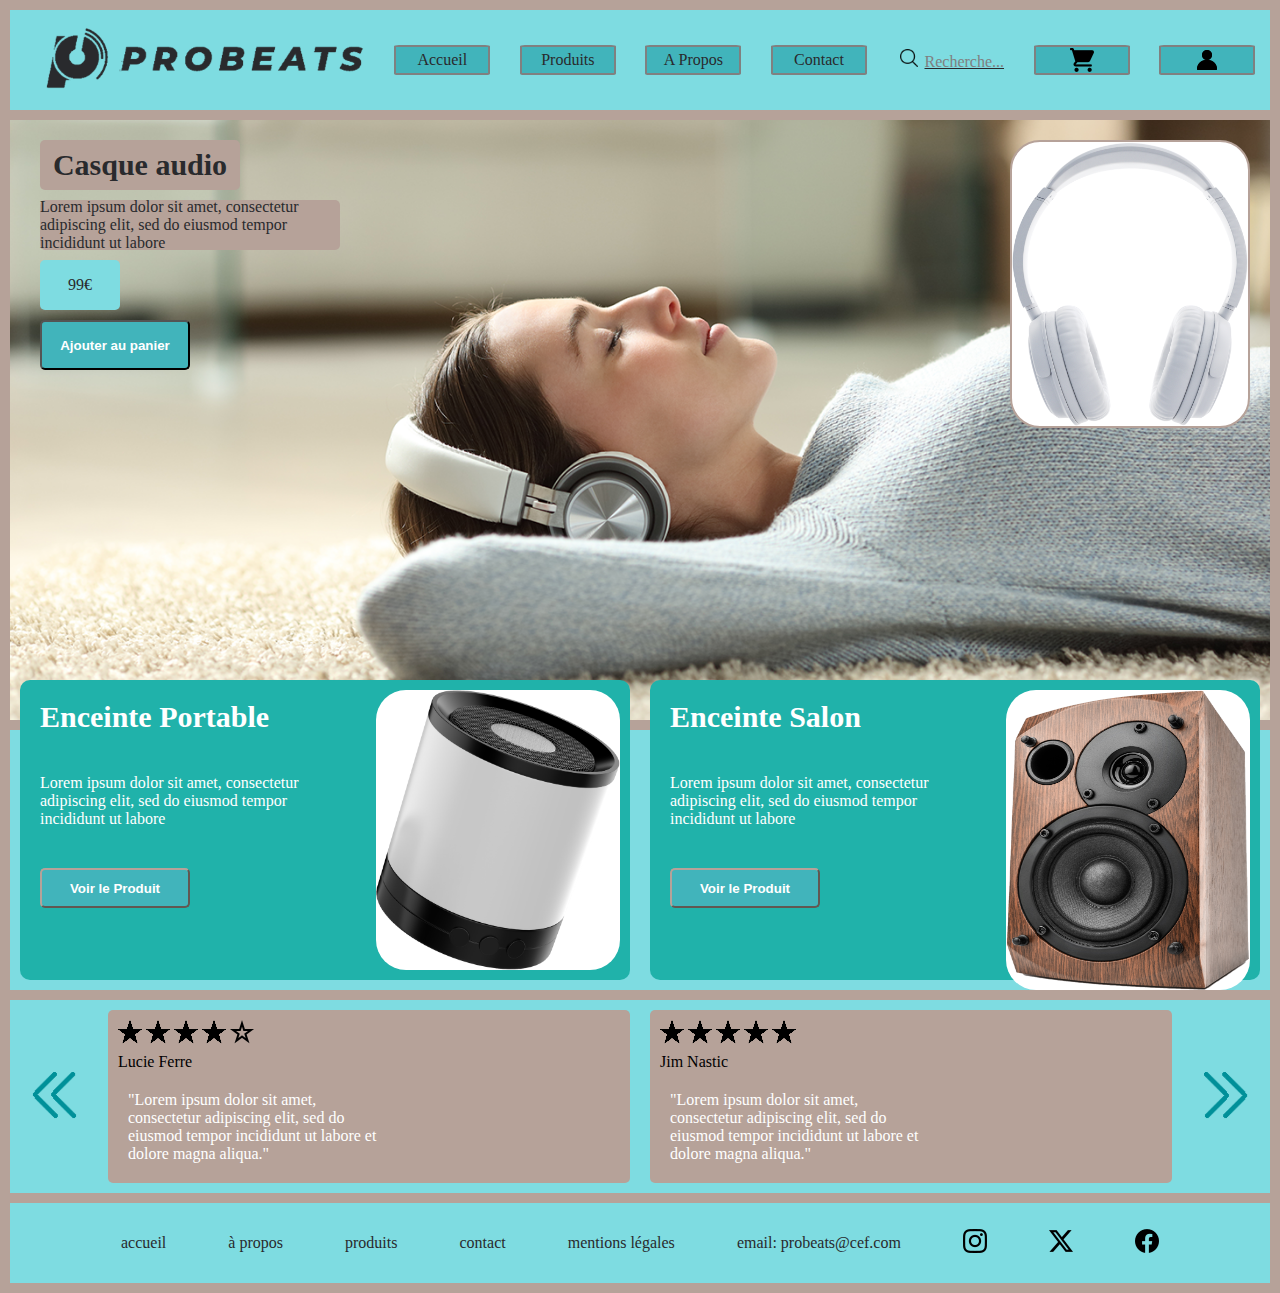
<file: index.html>
<!DOCTYPE html>
<html lang="fr">
<head>
    <meta charset="UTF-8">
    <meta name="viewport" content="width=device-width, initial-scale=1.0">
    <meta name="description" content="vente de matériel audio de ultra haute qualité sonore">
    <link rel="icon" type="image/png" href="./assets/img/favicon.png">
    <link rel="stylesheet" href="./assets/css/style.css">
    <title>Probeats</title>
</head>
<body class="index">
    <header>       
        <nav>
            <ul>
                <li><img src="./assets/img/logo.png" alt="logo de probeats"></li>
                <li><a href="./index.html">Accueil</a></li>
                <li><a href="./produits.html">Produits</a></li>
                <li><a href="./a-propos.html">A Propos</a></li>
                <li><a href="./contact.html">Contact</a></li>
                <li class="search">
                    <search>
                        <form action="./search/">
                            <button type="button"><img src="./assets/icone/recherche.png" alt="bouton recherche"></button>
                            <label for="search">Recherche...</label>
                        </form>
                    </search>
                </li>
                <li><a href="#"><img src="./assets/icone/panier.png" alt="bouton panier"></a></li>
                <li><a href="#"><img src="./assets/icone/compte.png" alt="bouton compte"></a></li>
            </ul>
            
        </nav>
    </header>
    <main>
        <section>
            <article>
                <h1>Casque audio</h1>
                <p>Lorem ipsum dolor sit amet, consectetur adipiscing elit, sed do eiusmod tempor incididunt ut labore </p>
                <span>99€</span>
                <button>Ajouter au panier</button>
            </article>
            <img src="./assets/img/casque.png" alt="casque audio blanc">
        </section>
        <div>
            <section class="section1">   
                <h2>Enceinte Portable</h2>
                <p>Lorem ipsum dolor sit amet, consectetur adipiscing elit, sed do eiusmod tempor incididunt ut labore</p>
                <button>Voir le Produit</button>
                <img src="./assets/img/enceinte_portable.png" alt="enceinte portable">
            </section>
            <section class="section2">
                <h2>Enceinte Salon</h2>
                <p>Lorem ipsum dolor sit amet, consectetur adipiscing elit, sed do eiusmod tempor incididunt ut labore</p>
                <button>Voir le Produit</button>
                <img src="./assets/img/enceinte_salon.png" alt="enceinte de salon">
           </section>
        </div>
        <div class="div">
            <article class="article">
                <a href="#"><img src="./assets/img/fleche_g_b.png" alt="flèche gauche"></a>
                <a href="#"><img src="./assets/img/fleche_g_g.png" alt="flèche gauche"></a>
            </article>
            <section>
                <article>
                    <img src="./assets/icone/etoile2.png" alt="">
                    <img src="./assets/icone/etoile2.png" alt="">
                    <img src="./assets/icone/etoile2.png" alt="">
                    <img src="./assets/icone/etoile2.png" alt="">
                    <img src="./assets/icone/etoile.png" alt="">
                </article>
                <span>Lucie Ferre</span>
                <p>"Lorem ipsum dolor sit amet, consectetur adipiscing elit, sed do eiusmod tempor incididunt ut labore et dolore magna aliqua."</p>
            </section>
            <section>
                <article>
                    <img src="./assets/icone/etoile2.png" alt="">
                    <img src="./assets/icone/etoile2.png" alt="">
                    <img src="./assets/icone/etoile2.png" alt="">
                    <img src="./assets/icone/etoile2.png" alt="">
                    <img src="./assets/icone/etoile2.png" alt="">
                </article>
                <span>Jim Nastic</span>
                <p>"Lorem ipsum dolor sit amet, consectetur adipiscing elit, sed do eiusmod tempor incididunt ut labore et dolore magna aliqua."</p>
            </section>
            <article class="article">
                <a href="#"><img src="./assets/img/fleche_d_b.png" alt="flèche droite"></a>
                <a href="#"><img src="./assets/img/fleche_d_g.png" alt="flèche droite"></a>
            </article>
        </div>
    </main>
    <footer>
        <a href="./index.html">accueil</a>
        <a href="./a-propos.html">à propos</a>
        <a href="./produits.html">produits</a>
        <a href="./contact.html">contact</a>
        <a href="#">mentions légales</a>
        <a href="mailto:probeats@cef.com">email: probeats@cef.com</a>
        <a href="https://www.instagram.com/" target="_blank"><img src="./assets/icone/instagram.png" alt=""></a>
        <a href="https://x.com/" target="_blank"><img src="./assets/icone/twitter-alt.png" alt=""></a>
        <a href="https://www.facebook.com/" target="_blank"><img src="./assets/icone/facebook.png" alt=""></a>
    </footer>
</body>
</html>
</file>
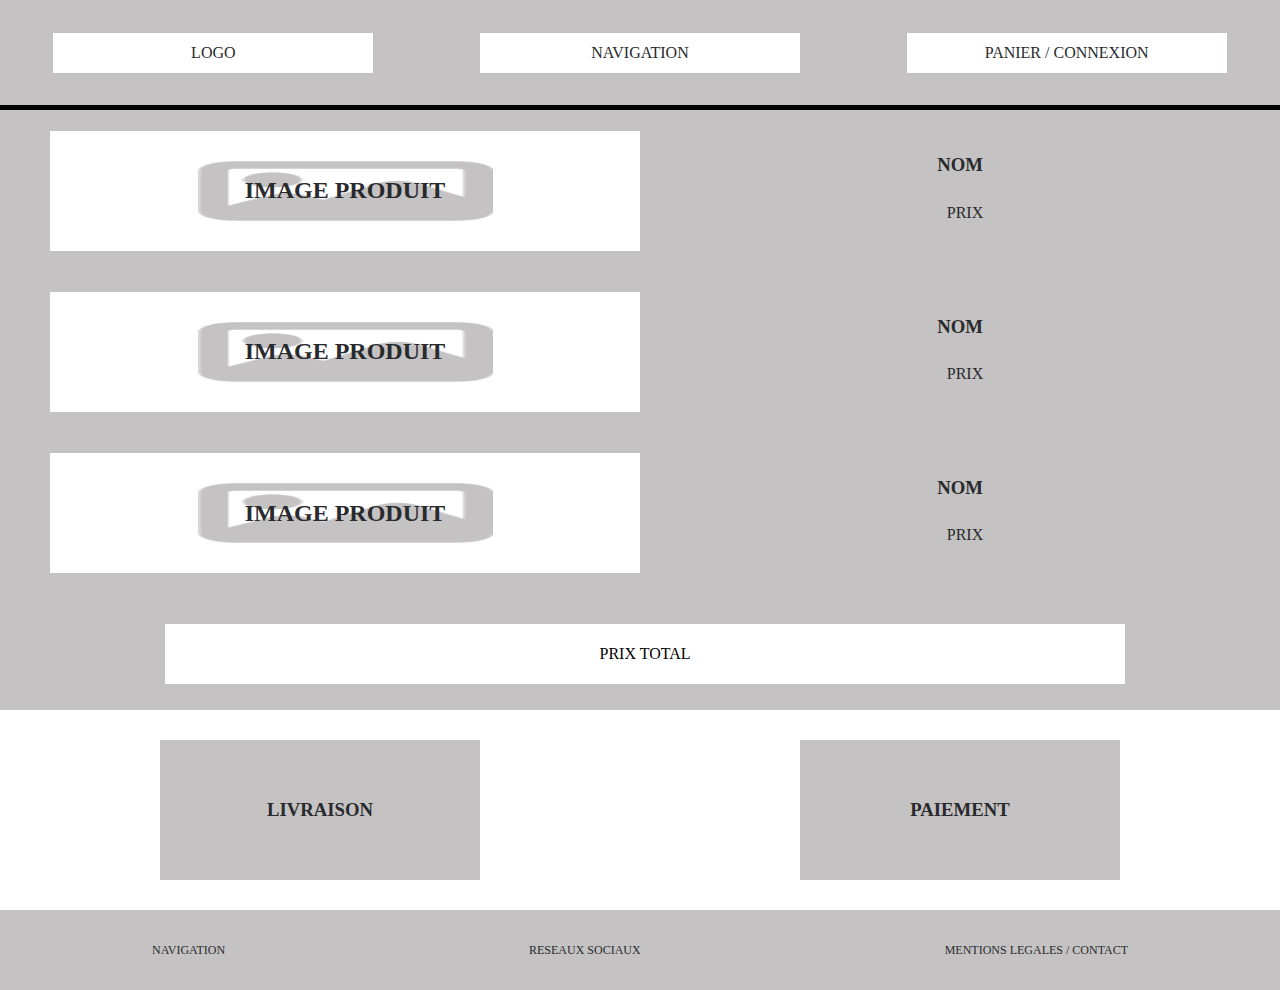
<file: commande.html>
<!DOCTYPE html>
<html lang="fr">
<head>
    <meta charset="UTF-8">
    <meta name="viewport" content="width=device-width, initial-scale=1.0">
    <meta name="description" content="vente de matériel audio de ultra haute qualité sonore">
    <link rel="icon" type="image/png" href="./assets/img/favicon.png">
    <link rel="stylesheet" href="./assets/css/style.css">
    <title>Probeats</title>
</head>
<body class="commande">
    <header>       
        <nav>
            <ul>
                <li><a href="./index.html">LOGO</a></li>
                <li><a href="#">NAVIGATION</a></li>
                <li><a href="#">PANIER / CONNEXION</a></li>
            </ul>
        </nav>
    </header>
    <main>
        <div>
            <article>
                <h2>IMAGE PRODUIT</h2>
            </article>
            <section>
                <h3>NOM</h3>
                <span>PRIX</span>
            </section>
            <article>
                <h2>IMAGE PRODUIT</h2>
            </article>
            <section>
                <h3>NOM</h3>
                <span>PRIX</span>
            </section>
            <article>
                <h2>IMAGE PRODUIT</h2>
            </article>
            <section>
                <h3>NOM</h3>
                <span>PRIX</span>
            </section>
            <span>PRIX TOTAL</span>
        </div>
        <article>
            <h3>LIVRAISON</h3>
            <h3>PAIEMENT</h3>
        </article>
    </main>
     <Footer>
        <a href="#">NAVIGATION</a>
        <a href="#">RESEAUX SOCIAUX</a>
        <a href="#">MENTIONS LEGALES / CONTACT</a>
     </Footer>

</body>
</html>
</file>
<file: assets/css/style.css>
*{
    margin: 0;
    padding: 0;
    box-sizing: border-box;
}
.index{
    background-color: #B6A299;
}
.index>header>nav>ul{
    display: flex;
    flex-direction: row;
    justify-content: space-around;
    align-items: center;
    background-color: #7EDCE1;
    list-style-type: none;
    height: 100px;
    margin: 10px;

}
.index>header>nav>ul>li>img{
    width: 20rem;
    height: 50%;
    margin-left: 20px;
}
.index>header>nav>ul>li>a{
    display: flex;
    justify-content: center;
    align-items: center;
    width: 25%;
    text-decoration: none;
    color: #292a2d;
    width: 6rem;
    height: 30px;
    border: solid 2px grey;
    border-radius: 5%;
    background-color: #41B4BB;
    padding: 10px;
}
.search{
    background-color: #7EDCE1;
    border: 0px;
}
.search button{
    background-color: #7EDCE1;
    border: 0px;
}
.search img{
    background-color: #7EDCE1;
    width: 75%;
    height: 75%;

}
.search label{
    color: gray;
    text-decoration: underline;
    text-decoration-color: #292a2d;}
.index>main>section{
    display: flex;
    flex-direction: row;
    flex-wrap: wrap;
    justify-content: space-between;
    background-image: url("../img/img-3.png");
    background-repeat: no-repeat;
    background-size: cover;
    background-position-y: -200px;
    height: 600px;
    margin: 10px;
}
.index>main>section>article>h1{
    display: flex;
    justify-content: center;
    align-items: center;
    border-radius: 5px;
    height: 50px;
    width: 200px;
    margin: 20px 0px 0px 30px;
    font-size: 30px;
    color: #292a2d;
    background-color: #B6A299;
}
.index>main>section>article>p{
    display: flex;
    justify-content: center;
    align-items: center;
    border-radius: 5px;
    height: 50px;
    width: 300px;
    background-color: #B6A299;
    margin: 10px 0px 0px 30px;
    color: #292a2d;
 
}
.index>main>section>article>span{
    display: flex;
    justify-content: center;
    align-items: center;
    border-radius: 5px;
    height: 50px;
    width: 80px;
    background-color: #7EDCE1;
    margin: 10px 0px 0px 30px;
    color: #292a2d;
}
.index>main>section>article>button{
    display: flex;
    justify-content: center;
    align-items: center;
    border-radius: 5px;
    height: 50px;
    width: 150px;
    background-color: #41B4BB;
    margin: 10px 0px 300px 30px;
    color: rgb(255, 255, 255);
    font-weight: bold;
    cursor: pointer;
}
.index>main>section>article>button:hover{
    background-color: #7EDCE1;
}
.index>main>section>img{
    width: 15rem;
    height: 18rem;
    border-radius: 30px;
    border: solid 2px #B6A299;
    background-color: rgb(255, 255, 255);
    margin: 20px;
}

/**********enceintes**********/
.index>main>div{
    display: flex;
    margin: 10px;
    justify-content: space-evenly;
}
/**********enceinte portable**********/
.section1{
    display: flex;
    flex-direction: column;
    flex-wrap: wrap;
    width: 40rem;
    height: 300px;
    margin: -50px 10px 10px 10px;
    background-color: lightseagreen;
    border-radius: 10px;
}
/**********enceinte salon**********/
.index>main>div{
    background-color: #7EDCE1;
}
.section2{
    display: flex;
    flex-direction: column;
    flex-wrap: wrap;
    width: 40rem;
    height: 300px;
    margin: -50px 10px 10px 10px;
    background-color: lightseagreen;
    border-radius: 10px;
}
.index>main>div>section>h2{
    margin: 20px;
    font-size: 30px;
    color: white;
    width: 50%;
}
.index>main>div>section>p{
    margin: 20px;
    color: white;
    width: 50%;
}
.index>main>div>section>button{
    margin: 20px;
    width: 150px;
    height: 40px;
    border-radius: 5px;
    border-color: #B6A299;
    background-color: #41B4BB;
    color: rgb(255, 255, 255);
    font-weight: bold;
    cursor: pointer;
}
.index>main>div>section>button:hover{
    background-color: #7EDCE1;
}
.index>main>div>section>img{
    width: 40%;
    height: 100%;
    border-radius: 30px;
    background-color: rgb(255, 255, 255);
    margin: 10px 10px 10px 10px;
}
.div{
    display: flex;
    flex-direction: row;
    justify-content: center;
    align-items: center;
    margin: 10px;
}
.div>section{
    background-color: #B6A299;
    margin: 10px;
    border-radius: 5px;
}
.article{
    position: relative;
}
.article>a>img{
    width: 3rem;
    height: 3rem;
    margin: 0px 20px 0px 20px;
}
.article a:nth-child(2){
    position :absolute;
    right : 0;
    opacity: 0;
} 
.article:hover a:nth-child(2){
    opacity: 1;
} 
.div>section>article,span{
    margin: 10px 0px 5px 10px;
}
.div>section>p{
    color: #292a2d;
    background-color: #B6A299;
    margin: 5px 0px 10px 10px;
}
.div>section>img{
    width: 2rem;
    height: 2rem;
    background-color: rgb(255, 255, 255);
}
/********footer**********/
.index>footer{
    display: flex;
    justify-content: space-around;
    align-items: center;
    height: 80px;
    background-color: #7EDCE1;
    margin: 10px;
    padding: 0rem 5rem 0rem 5rem;
}
.index>footer>a{
    text-decoration: none;
    color: #292a2d;
}
/*******a-propos**********/

.apropos>header{
    width: 100%;
    height: 110px;
    background-color: #c4c2c2;
    display: flex;
    justify-content: center;
    align-items: center;
    border-bottom: solid 5px black;
}
.apropos>header>nav
{
    width: 100%;
    height: 100%;
    display: flex;
    justify-content: center;
    align-items: center;

}
.apropos>header>nav>ul{
    display: flex;
    flex-direction: row;
    justify-content: space-around;
    align-items: center;
    background-color: #c4c2c2;
    list-style-type: none;
    width: 100%;
    height: 100px;
}
.apropos>header>nav>ul>li{
    width: 25%;
    height: 40%;
    background-color: white;
    display: flex;
    justify-content: center;
    align-items: center;
    }
.apropos>header>nav>ul>li>a{
    background-color: white;
    color: #292a2d;
    text-decoration: none;
    width: 75%;
    height: 30%;
    display: flex;
    justify-content: center;
    align-items: center;
}
.apropos>main{
    width: 100%;
    height: 50rem;
}
.apropos>main>section{
    display: flex;
    align-items: center;
    justify-content: center;
    background-color: #c4c2c2;
    height: 75%;
}
.apropos>main>article{
    display: flex;
    flex-direction: row;
    justify-content: space-around;
    align-items: center;
    width: 100%;
    height: 25%;
}
.apropos>main>article>h2{
    background-color: #c4c2c2;
    color: #292a2d;
    width: 25%;
    height: 70%;
    display: flex;
    justify-content: center;
    align-items: center;
}
.apropos>footer{
    width: 100%;
    height: 80px;
    background-color: #c4c2c2;
    display: flex;
    justify-content: space-around;
    align-items: center;
}
.apropos>footer>a{
    text-decoration: none;
    color: #292a2d;
    font-size: 12px;
}
/**********produits**********/
.produits>header{
    width: 100%;
    height: 110px;
    background-color: #c4c2c2;
    display: flex;
    justify-content: center;
    align-items: center;
    border-bottom: solid 5px black;
}
.produits>header>nav
{
    width: 100%;
    height: 100%;
    display: flex;
    justify-content: center;
    align-items: center;

}
.produits>header>nav>ul{
    display: flex;
    flex-direction: row;
    justify-content: space-around;
    align-items: center;
    background-color: #c4c2c2;
    list-style-type: none;
    width: 100%;
    height: 100px;
}
.produits>header>nav>ul>li{
    width: 25%;
    height: 40%;
    background-color: white;
    display: flex;
    justify-content: center;
    align-items: center;
    }
.produits>header>nav>ul>li>a{
    background-color: white;
    color: #292a2d;
    text-decoration: none;
    width: 75%;
    height: 30%;
    display: flex;
    justify-content: center;
    align-items: center;
}
.produits>main{
    width: 100%;
    height: 50rem;
}
.produits>main>section{
    display: flex;
    flex-wrap: wrap;
    align-items: center;
    justify-content: center;
    height: 75%;
}
.produits>main>section>h2{
    background-image: url("../img/image.png");
    background-size: 50% 50%;
    background-position: center;
    background-repeat: no-repeat;
    display: flex;
    justify-content: center;
    align-items: center;
    color: #292a2d;
    width: 50%;
    height: 50%;
}
.produits>main>section>article{
    display: flex;
    flex-direction: column;
    justify-content: space-around;
    align-items: center;
    background-color: #c4c2c2;
    color: #292a2d;
    width: 50%;
    height: 50%;
    padding: 5rem;
}
.produits>main>article{
    display: flex;
    flex-direction: row;
    justify-content: space-around;
    align-items: center;
    width: 100%;
    height: 25%;
}
.produits>main>section>article>a{
    text-decoration: none;
    color: #292a2d;
    background-color: white;
    padding : 10px;
    margin-top: 20px;
}
.produits>main>article>h3{
    background-color: #c4c2c2;
    color: #292a2d;
    width: 25%;
    height: 70%;
    display: flex;
    justify-content: center;
    align-items: center;

}
.produits>footer{
    width: 100%;
    height: 80px;
    background-color: #c4c2c2;
    display: flex;
    justify-content: space-around;
    align-items: center;
}
.produits>footer>a{
    text-decoration: none;
    color: #292a2d;
    font-size: 12px;
}
/**********commande**********/
.commande>header{
    width: 100%;
    height: 110px;
    background-color: #c4c2c2;
    display: flex;
    justify-content: center;
    align-items: center;
    border-bottom: solid 5px black;
}
.commande>header>nav
{
    width: 100%;
    height: 100%;
    display: flex;
    justify-content: center;
    align-items: center;

}
.commande>header>nav>ul{
    display: flex;
    flex-direction: row;
    justify-content: space-around;
    align-items: center;
    background-color: #c4c2c2;
    list-style-type: none;
    width: 100%;
    height: 100px;
}
.commande>header>nav>ul>li{
    width: 25%;
    height: 40%;
    background-color: white;
    display: flex;
    justify-content: center;
    align-items: center;
    }
.commande>header>nav>ul>li>a{
    background-color: white;
    color: #292a2d;
    text-decoration: none;
    width: 75%;
    height: 30%;
    display: flex;
    justify-content: center;
    align-items: center;
}
.commande>main{
    width: 100%;
    height: 50rem;
}
.commande>main>div{
    display: flex;
    flex-wrap: wrap;
    align-items: center;
    justify-content: center;
    background-color: #c4c2c2;
    height: 75%;
    width: 100%;
}
.commande>main>div>article{
    display: flex;
    justify-content: center;
    align-items: center;
    width: 50%;
    height: 20%;
    background-color: white;
    border-left: solid 50px #c4c2c2;
}
.commande>main>div>article>h2{
    background-image: url("../img/image.png");
    background-size: 50% 50%;
    background-position: center;
    background-repeat: no-repeat;
    display: flex;
    justify-content: center;
    align-items: center;
    color: #292a2d;
    width: 100%;
    height: 100%;
}
.commande>main>div>section{
    display: flex;
    flex-direction: column;
    justify-content: space-around;
    align-items: center;
    background-color: #c4c2c2;
    color: #292a2d;
    width: 50%;
    height: 15%;
}
.commande>main>div>span{
    background-color: #ffffff;
    color: #000000;
    width: 75%;
    height: 10%;
    display: flex;
    justify-content: center;
    align-items: center;
}
.commande>main>article{
    display: flex;
    flex-direction: row;
    justify-content: space-around;
    align-items: center;
    width: 100%;
    height: 25%;
}
.commande>main>section>article>a{
    text-decoration: none;
    color: #292a2d;
    background-color: white;
    padding : 10px;
    margin-top: 20px;
}
.commande>main>article>h3{
    background-color: #c4c2c2;
    color: #292a2d;
    width: 25%;
    height: 70%;
    display: flex;
    justify-content: center;
    align-items: center;

}
.commande>footer{
    width: 100%;
    height: 80px;
    background-color: #c4c2c2;
    display: flex;
    justify-content: space-around;
    align-items: center;
}
.commande>footer>a{
    text-decoration: none;
    color: #292a2d;
    font-size: 12px;
}
</file>
